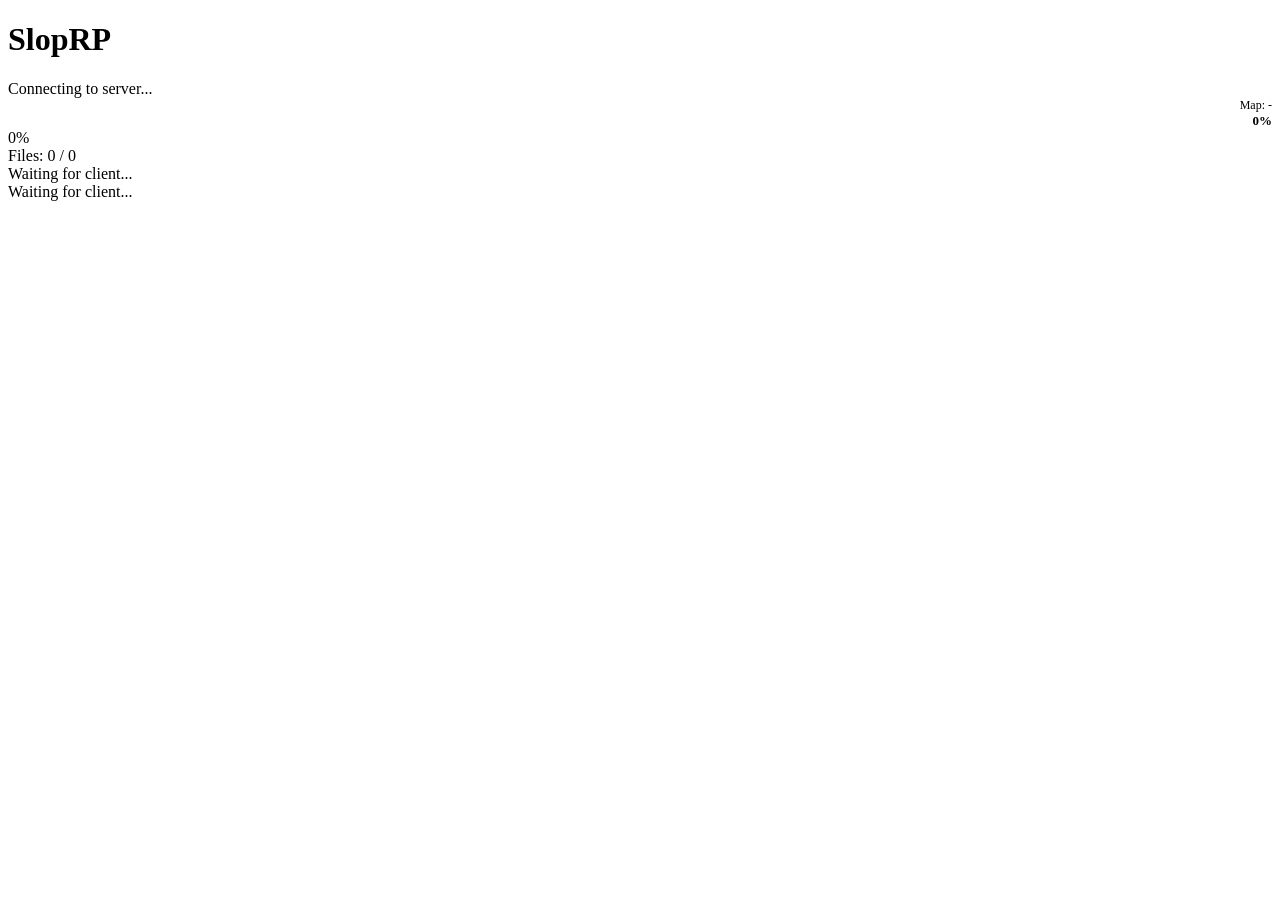
<file: Loading.html>
<!doctype html>
<html lang="en">
	<head>
		<meta charset="utf-8" />
		<meta name="viewport" content="width=device-width, initial-scale=1" />
		<title>SlopRP Loading Screen</title>	
	</head>
	<body>
		<div class="wrap">
			<div class="panel" role="main">
				<div class="header">
					<div class="titleBlock">
						<h1 class="title" id="title">SlopRP</h1>
						<div class="subtitle" id="subtitle">Connecting to server...</div>
					</div>
					<div style="text-align:right;min-width:110px">
						<div style="font-size:12px;color:var(--muted)" id="mapName">Map: -</div>
						<div style="font-size:13px;font-weight:600" id="percent">0%</div>
					</div>
				</div>
				<div class="progressWrap">
					<div class="progressBar" aria-hidden="true">
						<div class="progressFill" id="progressFill">0%</div>
						<div class="progressStripe" aria-hidden="true"></div>
					</div>
					<div class="meta">
						<div id="filesInfo">Files: 0 / 0</div>
						<div id="statusShort">Waiting...</div>
					</div>
				</div>
				<div class="status" id="status">Initializing loader.</div>
				</div>
			</div>
		</div>

		<script>
			// Handles actual loading function

			(function(){
				const progressFill = document.getElementById('progressFill');
				const percent = document.getElementById('percent');
				const status = document.getElementById('status');
				const statusShort = document.getElementById('statusShort');
				const filesInfo = document.getElementById('filesInfo');
				const mapName = document.getElementById('mapName');
				const titleEl = document.getElementById('title');
				const subtitleEl = document.getElementById('subtitle');

				let state = {progress:0, statusText:'Waiting...', files:{cur:0,total:0}, map:'-', title:'SlopRP'};

				// Visible progress animates smoothly towards targetProgress
				let visibleProgress = 0; // displayed percent 0..100
				let targetProgress = 0; // desired percent 0..100
				let animHandle = null;

				function step(){
					const diff = targetProgress - visibleProgress;
					if(Math.abs(diff) < 0.1){
						visibleProgress = targetProgress;
					} else {
						visibleProgress += diff * 0.18;
					}
					progressFill.style.width = visibleProgress.toFixed(1) + '%';
					progressFill.textContent = Math.round(visibleProgress) + '%';
					percent.textContent = Math.round(visibleProgress) + '%';
					if(Math.abs(targetProgress - visibleProgress) > 0.05){
						animHandle = requestAnimationFrame(step);
					} else {
						if(animHandle) cancelAnimationFrame(animHandle);
						animHandle = null;
					}
				}

				function setTarget(p){
					const n = Number(p) || 0;
					targetProgress = Math.max(0, Math.min(100, n));
					if(!animHandle) animHandle = requestAnimationFrame(step);
				}

				// Public API
				window.SetProgress = function(val){
					// Accept 0..1 or 0..100
					let n = Number(val) || 0;
					if(n <= 1) n = n * 100;
					state.progress = Math.max(0,Math.min(100,n));
					setTarget(state.progress);
				};

				window.SetStatus = function(text){
					text = String(text || '');
					state.statusText = text;
					status.textContent = text;
					statusShort.textContent = text.length>40?text.slice(0,37)+'...':text;
				};

				window.SetFiles = function(cur, total){
					cur = Number(cur)||0; total = Number(total)||0;
					state.files.cur = cur; state.files.total = total;
					filesInfo.textContent = `Files: ${cur} / ${total}`;
				};

				window.SetMap = function(name){
					name = String(name||'-'); state.map = name; mapName.textContent = 'Map: ' + name;
				};

				window.SetTitle = function(t){ titleEl.textContent = String(t||'SlopRP'); };

				// Progression helper
				window.Progressing = function(cur, total, text){
					if(total>0) SetProgress((cur/total)*100);
					SetFiles(cur,total);
					if(text) SetStatus(text);
				};

				// Default UI (before Gmod overrides the page)
				SetProgress(0);
				SetStatus('Waiting for client...');
				SetFiles(0,0);
                SetMap('-');
			})();
		</script>
	</body>
</html>
</file>
